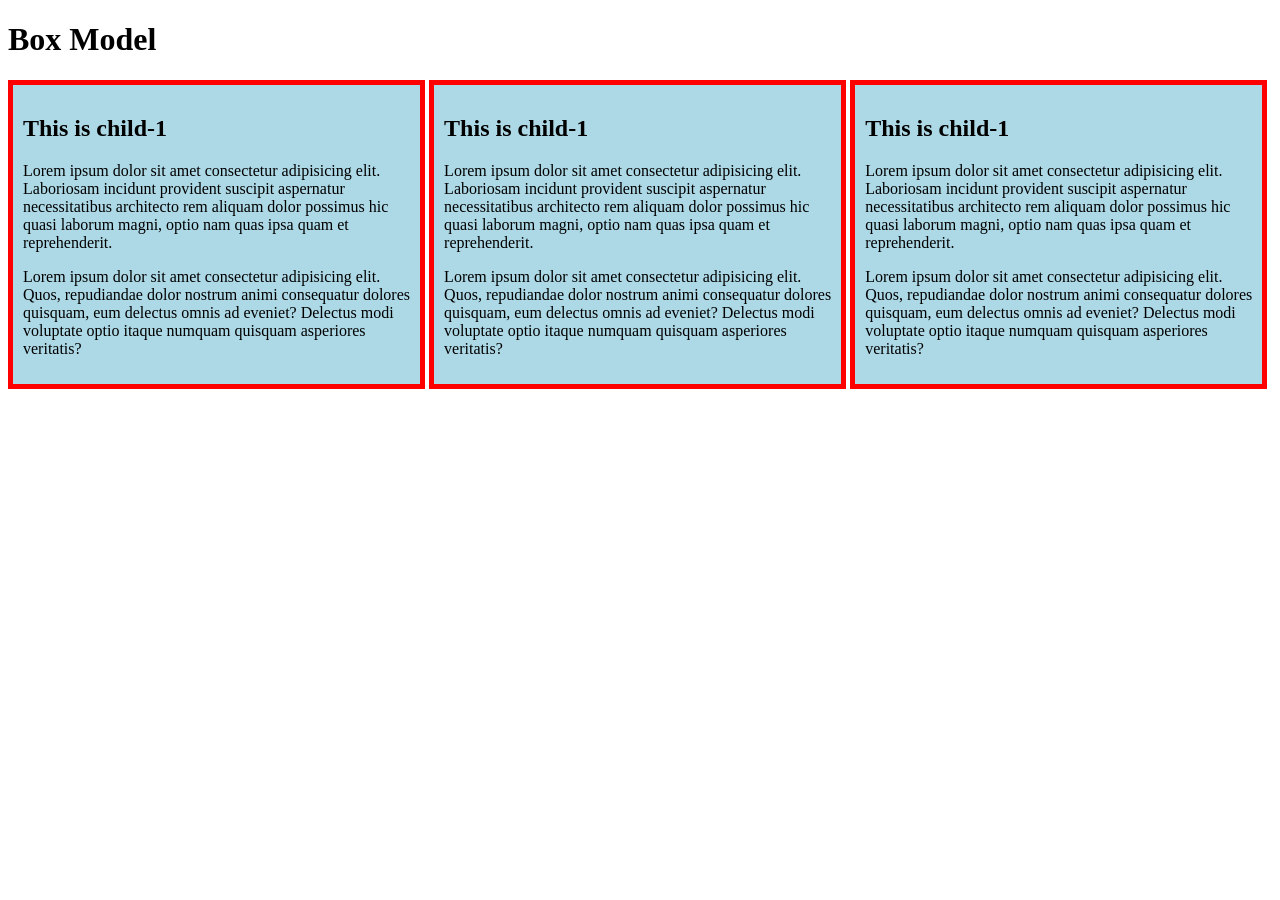
<file: Labs/B3-Thu-Fri/CSS/Box-model.html>
<!DOCTYPE html>
<html lang="en">
<head>
    <meta charset="UTF-8">
    <meta name="viewport" content="width=device-width, initial-scale=1.0">
    <title>Document</title>
    <style>
        .child {
            display: inline-block;
            background-color: lightblue;
            width: 33%;
            border: 5px solid red;
            padding: 10px;
            box-sizing: border-box;
        }
    </style>
</head>
<body>

    <h1>Box Model</h1>

    <div class="parent">
        <div class="child child-1">
            <h2>This is child-1</h2>
            <p>
                Lorem ipsum dolor sit amet consectetur adipisicing elit. Laboriosam incidunt provident suscipit aspernatur necessitatibus architecto rem aliquam dolor possimus hic quasi laborum magni, optio nam quas ipsa quam et reprehenderit. 
            </p>
            <p>
                Lorem ipsum dolor sit amet consectetur adipisicing elit. Quos, repudiandae dolor nostrum animi consequatur dolores quisquam, eum delectus omnis ad eveniet? Delectus modi voluptate optio itaque numquam quisquam asperiores veritatis?
            </p>
        </div>

        <div class="child child-2">
            <h2>This is child-1</h2>
            <p>
                Lorem ipsum dolor sit amet consectetur adipisicing elit. Laboriosam incidunt provident suscipit aspernatur necessitatibus architecto rem aliquam dolor possimus hic quasi laborum magni, optio nam quas ipsa quam et reprehenderit. 
            </p>
            <p>
                Lorem ipsum dolor sit amet consectetur adipisicing elit. Quos, repudiandae dolor nostrum animi consequatur dolores quisquam, eum delectus omnis ad eveniet? Delectus modi voluptate optio itaque numquam quisquam asperiores veritatis?
            </p>
        </div>

        <div class="child child-3">
            <h2>This is child-1</h2>
            <p>
                Lorem ipsum dolor sit amet consectetur adipisicing elit. Laboriosam incidunt provident suscipit aspernatur necessitatibus architecto rem aliquam dolor possimus hic quasi laborum magni, optio nam quas ipsa quam et reprehenderit. 
            </p>
            <p>
                Lorem ipsum dolor sit amet consectetur adipisicing elit. Quos, repudiandae dolor nostrum animi consequatur dolores quisquam, eum delectus omnis ad eveniet? Delectus modi voluptate optio itaque numquam quisquam asperiores veritatis?
            </p>
        </div>
    </div>
    
</body>
</html>
</file>
